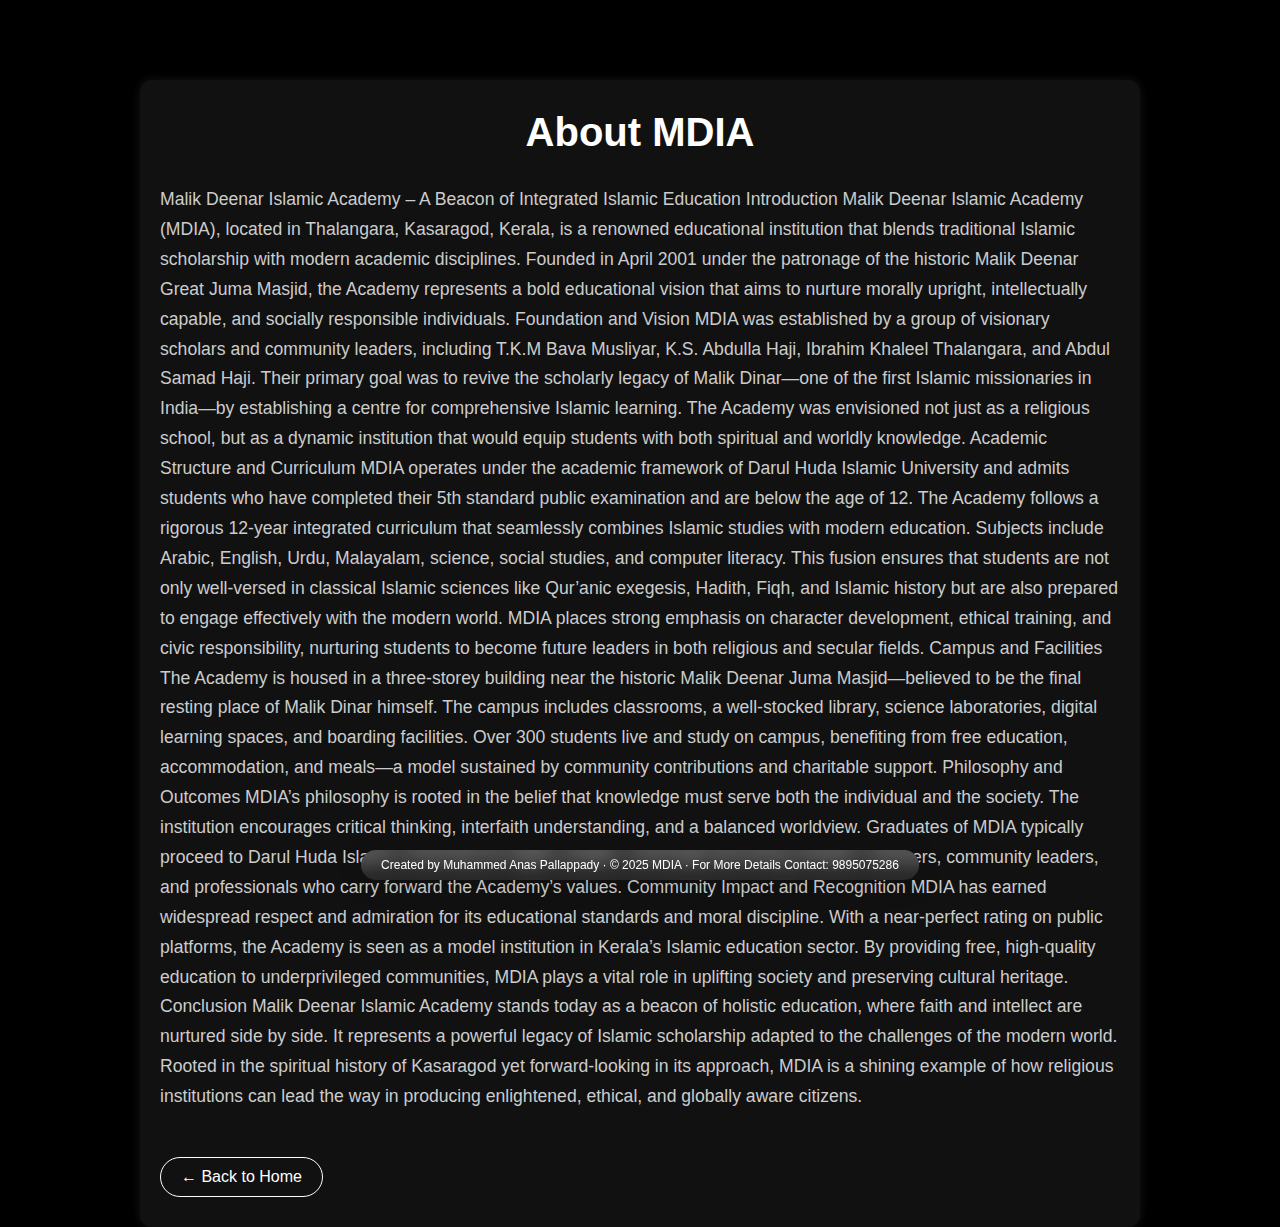
<file: about.html>
<!DOCTYPE html>
<html lang="en">
<head>
  <meta charset="UTF-8" />
  <meta name="viewport" content="width=device-width, initial-scale=1.0"/>
  <title>About MDIA</title>
 <link rel="icon" href="img/title img.jpg" />
  
  <link rel="stylesheet" href="style.css" />
</head>
<body>
  

  <section class="page">
    <h1>About MDIA</h1>
    <p>
      Malik Deenar Islamic Academy – A Beacon of Integrated Islamic Education
Introduction
Malik Deenar Islamic Academy (MDIA), located in Thalangara, Kasaragod, Kerala, is a renowned educational institution that blends traditional Islamic scholarship with modern academic disciplines. Founded in April 2001 under the patronage of the historic Malik Deenar Great Juma Masjid, the Academy represents a bold educational vision that aims to nurture morally upright, intellectually capable, and socially responsible individuals.

Foundation and Vision
MDIA was established by a group of visionary scholars and community leaders, including T.K.M Bava Musliyar, K.S. Abdulla Haji, Ibrahim Khaleel Thalangara, and Abdul Samad Haji. Their primary goal was to revive the scholarly legacy of Malik Dinar—one of the first Islamic missionaries in India—by establishing a centre for comprehensive Islamic learning. The Academy was envisioned not just as a religious school, but as a dynamic institution that would equip students with both spiritual and worldly knowledge.

Academic Structure and Curriculum
MDIA operates under the academic framework of Darul Huda Islamic University and admits students who have completed their 5th standard public examination and are below the age of 12. The Academy follows a rigorous 12-year integrated curriculum that seamlessly combines Islamic studies with modern education. Subjects include Arabic, English, Urdu, Malayalam, science, social studies, and computer literacy.

This fusion ensures that students are not only well-versed in classical Islamic sciences like Qur’anic exegesis, Hadith, Fiqh, and Islamic history but are also prepared to engage effectively with the modern world. MDIA places strong emphasis on character development, ethical training, and civic responsibility, nurturing students to become future leaders in both religious and secular fields.

Campus and Facilities
The Academy is housed in a three-storey building near the historic Malik Deenar Juma Masjid—believed to be the final resting place of Malik Dinar himself. The campus includes classrooms, a well-stocked library, science laboratories, digital learning spaces, and boarding facilities. Over 300 students live and study on campus, benefiting from free education, accommodation, and meals—a model sustained by community contributions and charitable support.

Philosophy and Outcomes
MDIA’s philosophy is rooted in the belief that knowledge must serve both the individual and the society. The institution encourages critical thinking, interfaith understanding, and a balanced worldview. Graduates of MDIA typically proceed to Darul Huda Islamic University for higher studies, eventually becoming scholars, teachers, community leaders, and professionals who carry forward the Academy’s values.

Community Impact and Recognition
MDIA has earned widespread respect and admiration for its educational standards and moral discipline. With a near-perfect rating on public platforms, the Academy is seen as a model institution in Kerala’s Islamic education sector. By providing free, high-quality education to underprivileged communities, MDIA plays a vital role in uplifting society and preserving cultural heritage.

Conclusion
Malik Deenar Islamic Academy stands today as a beacon of holistic education, where faith and intellect are nurtured side by side. It represents a powerful legacy of Islamic scholarship adapted to the challenges of the modern world. Rooted in the spiritual history of Kasaragod yet forward-looking in its approach, MDIA is a shining example of how religious institutions can lead the way in producing enlightened, ethical, and globally aware citizens.
    </p>
    <a href="index.html" class="back-button">← Back to Home</a>
  </section>
<footer class="footer-blur">
  Created by Muhammed Anas Pallappady · © 2025 MDIA
  · For More Details Contact: 9895075286
</footer>
</body>

</html>
</file>
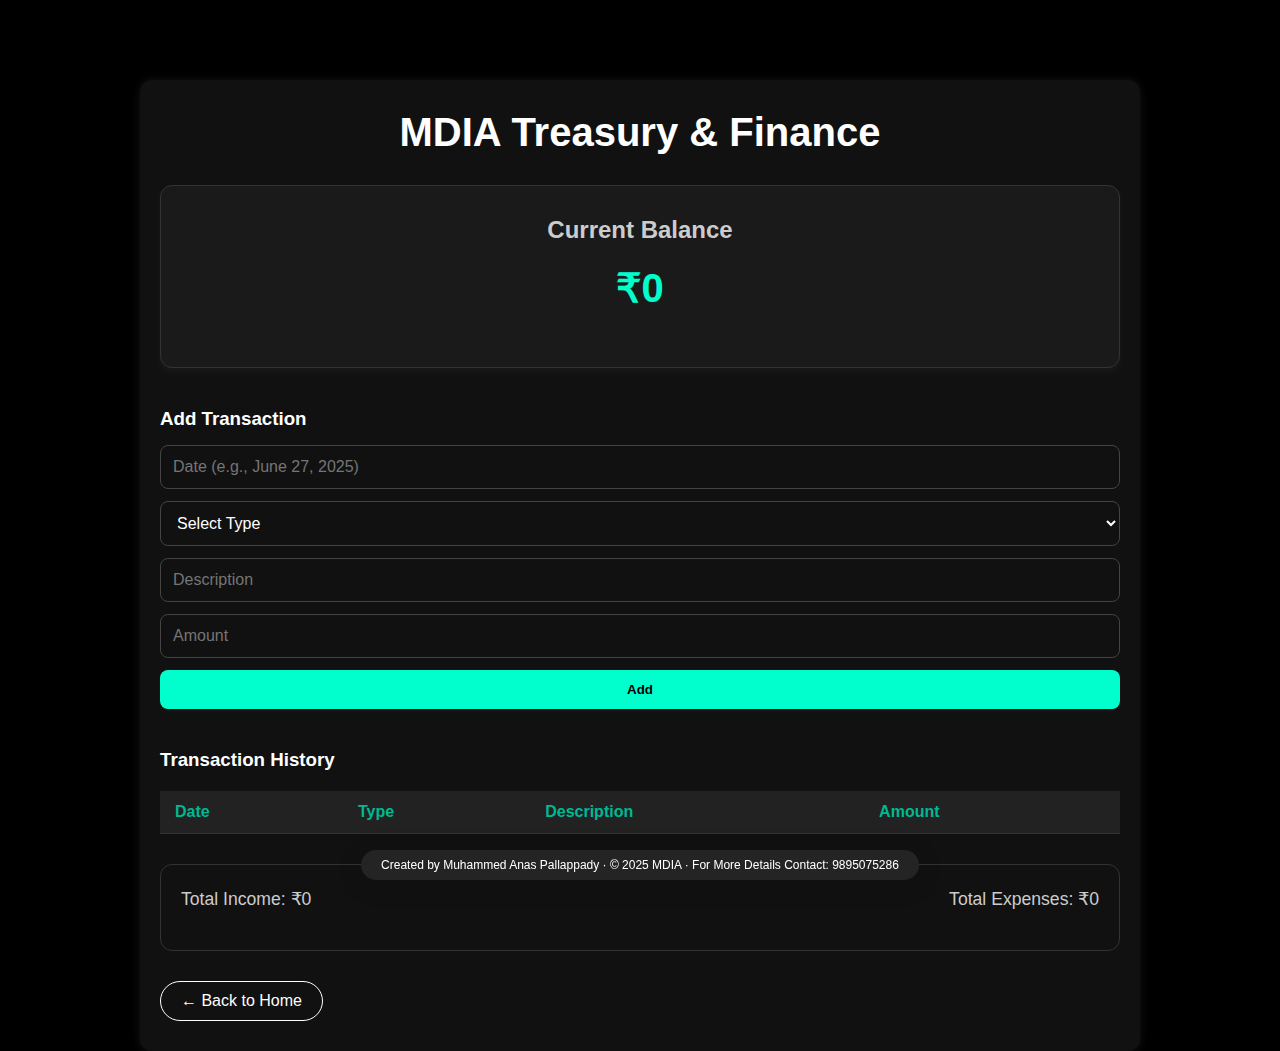
<file: bank.html>
<!DOCTYPE html>
<html lang="en">
<head>
  <meta charset="UTF-8" />
  <meta name="viewport" content="width=device-width, initial-scale=1.0"/>
  <title>MDIA Bank</title>
  <link rel="icon" href="img/title img.jpg" />
  <link rel="stylesheet" href="style.css" />
</head>
<body>
  

  <section class="page">
    <h1> MDIA Treasury & Finance</h1>

    <div class="bank-balance">
      <h2>Current Balance</h2>
      <p id="current-balance">₹0</p>
    </div>

    <h3 style="margin-top: 40px;"> Add Transaction</h3>
    <form id="transaction-form" class="bank-form">
      <input type="text" id="t-date" placeholder="Date (e.g., June 27, 2025)" required />
      <select id="t-type" required>
        <option value="">Select Type</option>
        <option value="income">Income</option>
        <option value="expense">Expense</option>
      </select>
      <input type="text" id="t-desc" placeholder="Description" required />
      <input type="number" id="t-amount" placeholder="Amount" required />
      <button type="submit">Add</button>
    </form>

    <h3 style="margin-top: 40px;"> Transaction History</h3>
    <table class="bank-table" id="bank-table">
      <thead>
        <tr>
          <th>Date</th>
          <th>Type</th>
          <th>Description</th>
          <th>Amount</th>
        </tr>
      </thead>
      <tbody id="transaction-body">
      
      </tbody>
    </table>

    <div class="bank-summary">
      <p> Total Income: ₹<span id="total-income">0</span></p>
      <p> Total Expenses: ₹<span id="total-expense">0</span></p>
    </div>

    <a href="index.html" class="back-button">← Back to Home</a>
  </section>

  <script>
    const form = document.getElementById("transaction-form");
    const body = document.getElementById("transaction-body");
    const incomeDisplay = document.getElementById("total-income");
    const expenseDisplay = document.getElementById("total-expense");
    const balanceDisplay = document.getElementById("current-balance");

    let income = 0;
    let expense = 0;

    form.addEventListener("submit", function (e) {
      e.preventDefault();

      const date = document.getElementById("t-date").value;
      const type = document.getElementById("t-type").value;
      const desc = document.getElementById("t-desc").value;
      const amount = parseInt(document.getElementById("t-amount").value);

      const row = document.createElement("tr");
      row.innerHTML = `
        <td>${date}</td>
        <td>${type.charAt(0).toUpperCase() + type.slice(1)}</td>
        <td>${desc}</td>
        <td style="color: ${type === 'income' ? '#00ff99' : '#ff4d4d'}">${type === 'income' ? '+' : '-'} ₹${amount}</td>
      `;

      body.appendChild(row);

      if (type === "income") {
        income += amount;
      } else {
        expense += amount;
      }

      incomeDisplay.textContent = income;
      expenseDisplay.textContent = expense;
      balanceDisplay.textContent = `₹${income - expense}`;

      form.reset();
    });
  </script>
<footer class="footer-blur">
  Created by Muhammed Anas Pallappady · © 2025 MDIA
  · For More Details Contact: 9895075286
</footer>
</body>
</html>
</file>
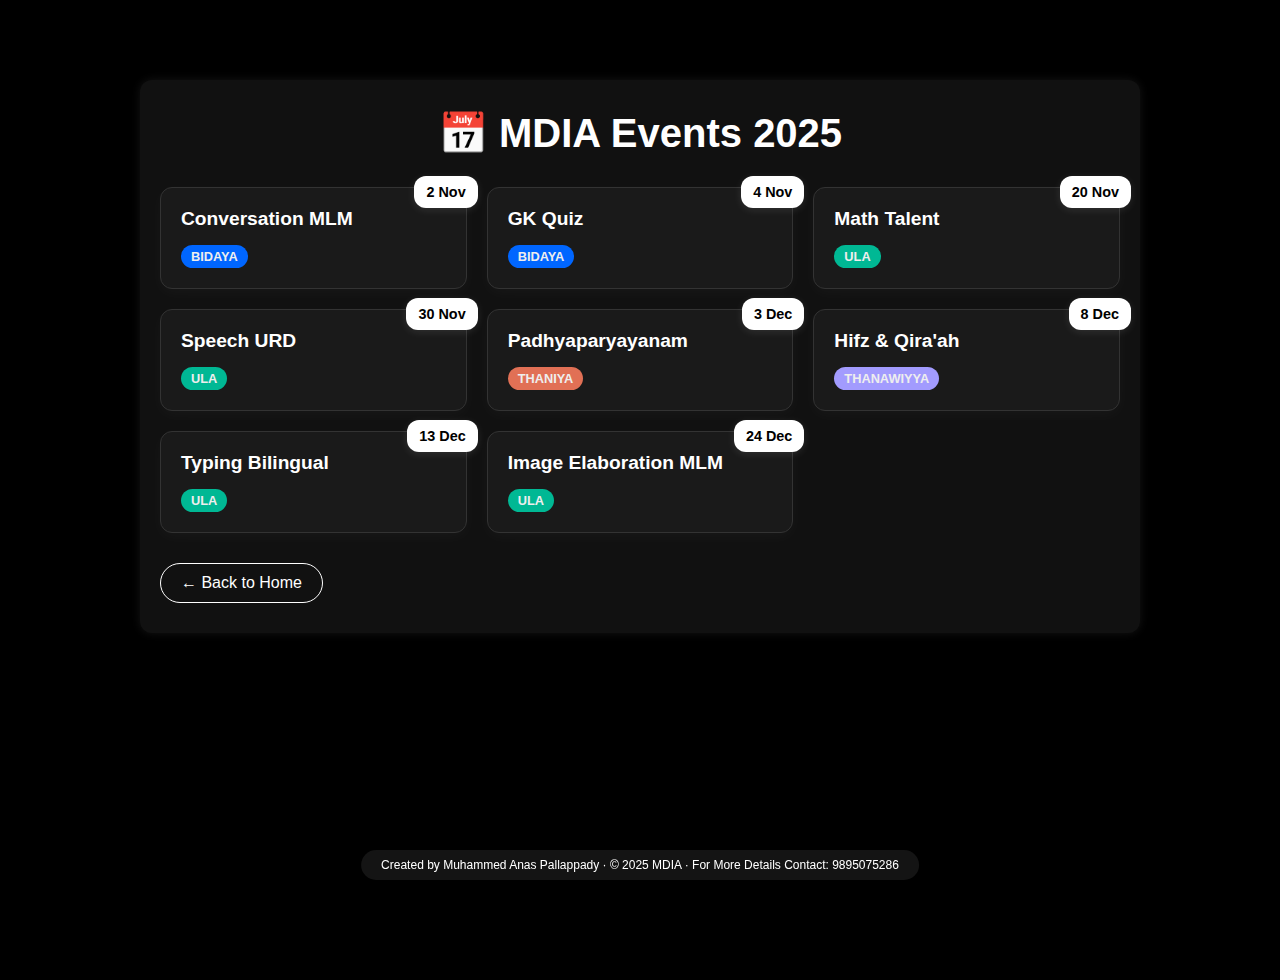
<file: events.html>
<!DOCTYPE html>
<html lang="en">
<head>
  <meta charset="UTF-8" />
  <meta name="viewport" content="width=device-width, initial-scale=1.0"/>
  <title>MDIA Events</title>
  <link rel="icon" href="img/title img.jpg" />
  <link rel="stylesheet" href="style.css" />
</head>
<body>
  

  <section class="page">
    <h1>📅 MDIA Events 2025</h1>
    <div class="event-grid">
      
      <div class="event-card">
        <div class="event-date">2 Nov</div>
        <h3>Conversation MLM</h3>
        <span class="section-label bidaya">BIDAYA</span>
      </div>

      <div class="event-card">
        <div class="event-date">4 Nov</div>
        <h3>GK Quiz</h3>
        <span class="section-label bidaya">BIDAYA</span>
      </div>

      <div class="event-card">
        <div class="event-date">20 Nov</div>
        <h3>Math Talent</h3>
        <span class="section-label ula">ULA</span>
      </div>

      <div class="event-card">
        <div class="event-date">30 Nov</div>
        <h3>Speech URD</h3>
        <span class="section-label ula">ULA</span>
      </div>

      <div class="event-card">
        <div class="event-date">3 Dec</div>
        <h3>Padhyaparyayanam</h3>
        <span class="section-label thaniya">THANIYA</span>
      </div>

      <div class="event-card">
        <div class="event-date">8 Dec</div>
        <h3>Hifz & Qira'ah</h3>
        <span class="section-label thanawiyya">THANAWIYYA</span>
      </div>

      <div class="event-card">
        <div class="event-date">13 Dec</div>
        <h3>Typing Bilingual</h3>
        <span class="section-label ula">ULA</span>
      </div>

      <div class="event-card">
        <div class="event-date">24 Dec</div>
        <h3>Image Elaboration MLM</h3>
        <span class="section-label ula">ULA</span>
      </div>

      
    </div>

    <a href="index.html" class="back-button">← Back to Home</a>
  </section>
<footer class="footer-blur">
  Created by Muhammed Anas Pallappady · © 2025 MDIA
  · For More Details Contact: 9895075286
</footer>
</body>
</html>
</file>
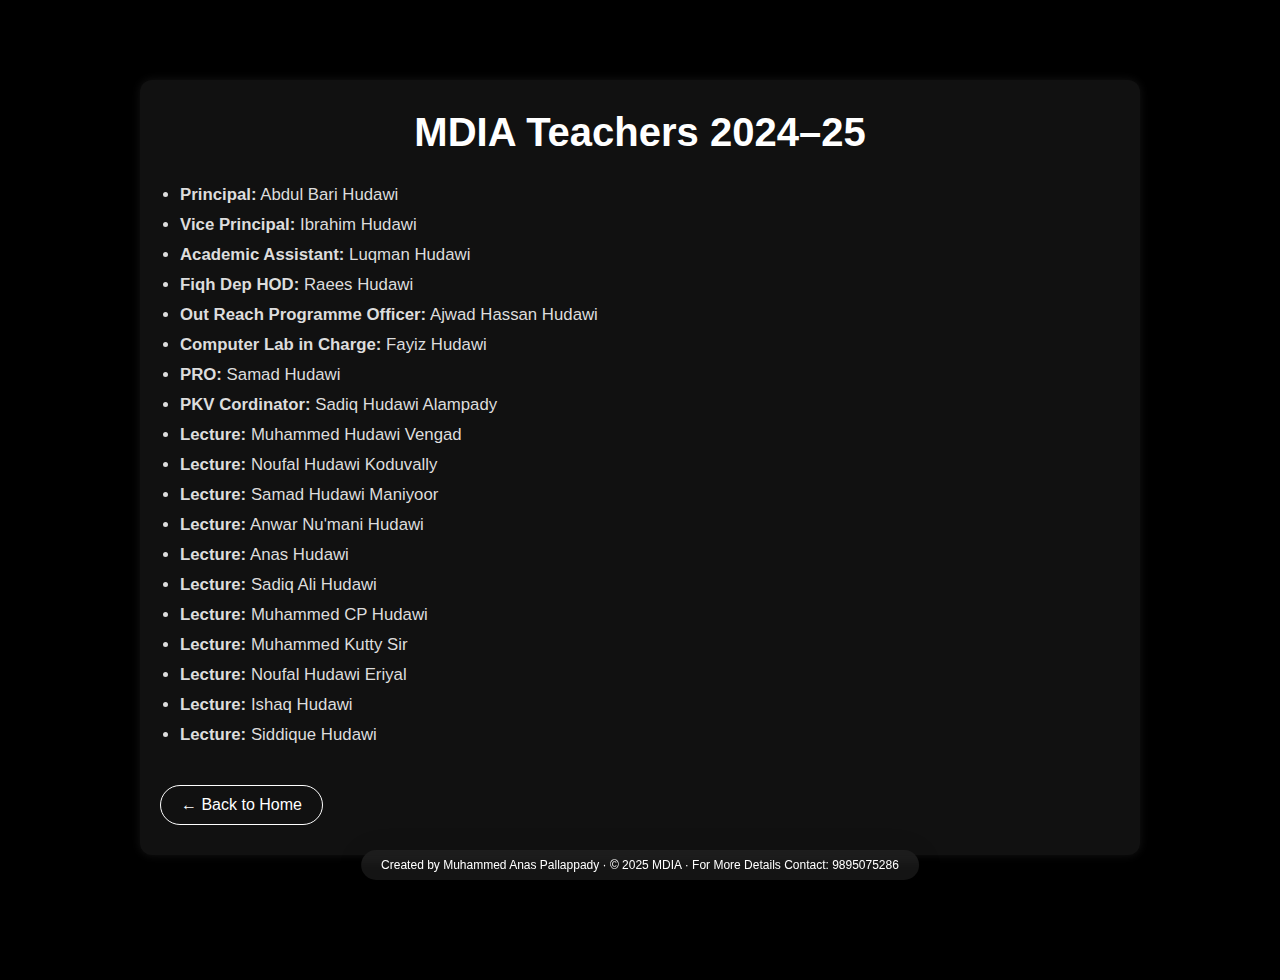
<file: team.html>
<!DOCTYPE html>
<html lang="en">
<head>
  <meta charset="UTF-8" />
  <meta name="viewport" content="width=device-width, initial-scale=1.0"/>
  <title>MDIA Teachers</title>
  <link rel="icon" href="img/title img.jpg" />
  <link rel="stylesheet" href="style.css" />
</head>
<body>
  
  <section class="page">
    <h1>MDIA Teachers 2024–25</h1>
    <ul class="team-list">
      <li><strong>Principal:</strong> Abdul Bari Hudawi</li>
      <li><strong>Vice Principal:</strong> Ibrahim Hudawi</li>
      <li><strong>Academic Assistant:</strong> Luqman Hudawi</li>
      <li><strong>Fiqh Dep HOD:</strong> Raees Hudawi</li>
      <li><strong>Out Reach Programme Officer:</strong> Ajwad Hassan Hudawi</li>
      <li><strong>Computer Lab in Charge:</strong> Fayiz Hudawi</li>
      <li><strong>PRO:</strong> Samad Hudawi</li>
      <li><strong>PKV Cordinator:</strong> Sadiq Hudawi Alampady</li>
      <li><strong>Lecture:</strong> Muhammed Hudawi Vengad</li>
       <li><strong>Lecture:</strong> Noufal Hudawi Koduvally</li>
        <li><strong>Lecture:</strong> Samad Hudawi Maniyoor</li>
         <li><strong>Lecture:</strong> Anwar Nu'mani Hudawi</li>
          <li><strong>Lecture:</strong> Anas Hudawi</li>
           <li><strong>Lecture:</strong> Sadiq Ali Hudawi</li>
            <li><strong>Lecture:</strong> Muhammed CP Hudawi</li>
            <li><strong>Lecture:</strong> Muhammed Kutty Sir</li>
            <li><strong>Lecture:</strong> Noufal Hudawi Eriyal</li>
            <li><strong>Lecture:</strong> Ishaq Hudawi</li>
            <li><strong>Lecture:</strong> Siddique Hudawi</li>
    </ul>
    <a href="index.html" class="back-button">← Back to Home</a>
  </section>
<footer class="footer-blur">
  Created by Muhammed Anas Pallappady · © 2025 MDIA
  · For More Details Contact: 9895075286
</footer>
</body>
</html>
</file>
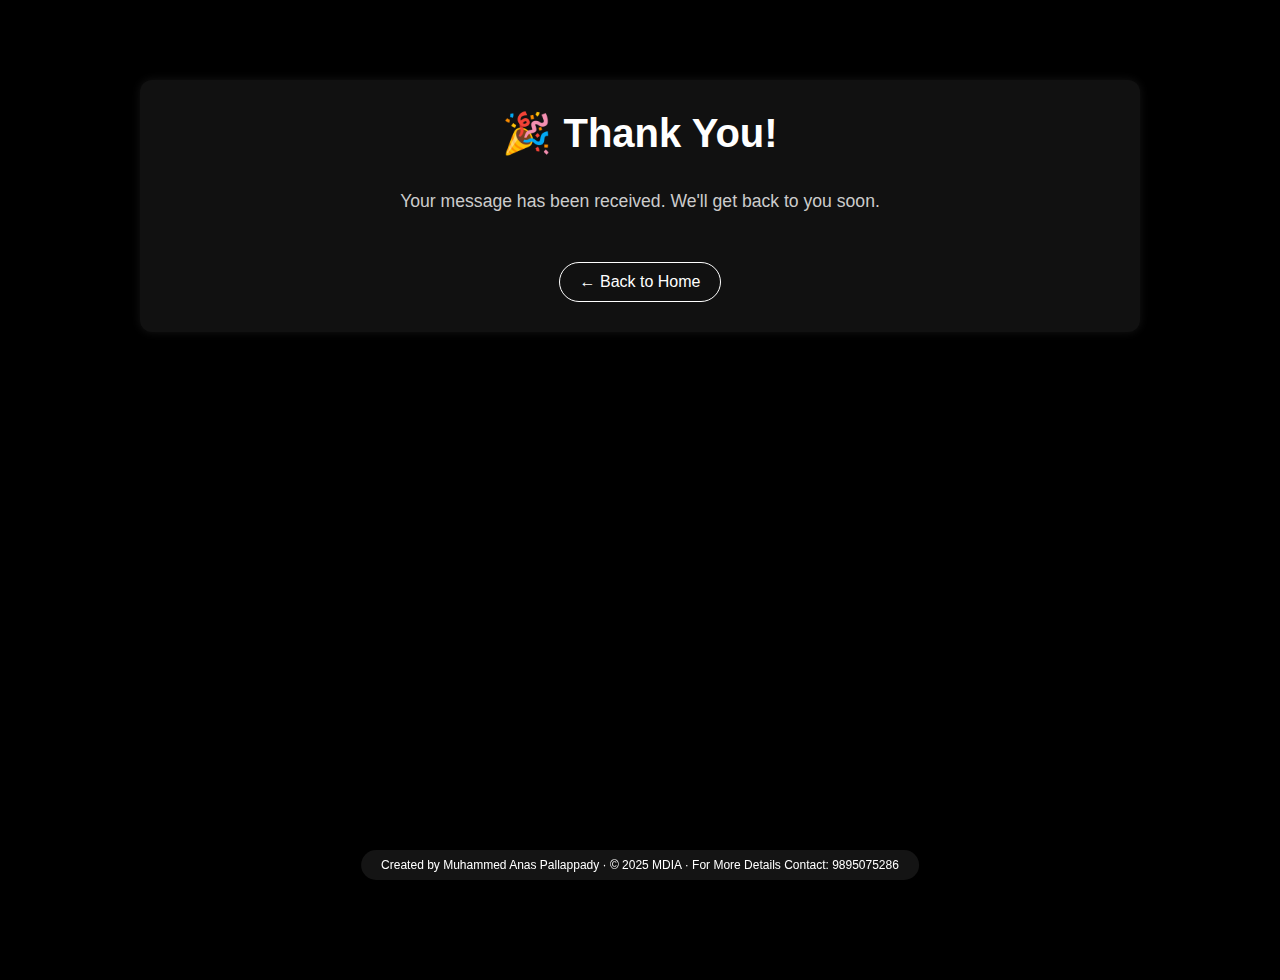
<file: thankyou.html>
<!DOCTYPE html>
<html lang="en">
<head>
  <meta charset="UTF-8" />
  <title>Thank You</title>
  <link rel="icon" href="img/title img.jpg" />
  <link rel="stylesheet" href="style.css" />
</head>
<body>
  

  <section class="page" style="text-align: center;">
    <h1>🎉 Thank You!</h1>
    <p>Your message has been received. We'll get back to you soon.</p>
    <a href="index.html" class="back-button">← Back to Home</a>
  </section>
<footer class="footer-blur">
  Created by Muhammed Anas Pallappady · © 2025 MDIA
  · For More Details Contact: 9895075286
</footer>
</body>
</html>
</file>
<file: style.css>
* {
  margin: 0;
  padding: 0;
  box-sizing: border-box;
}

html, body {
  height: 100%;
  width: 100%;
  font-family: 'Segoe UI', sans-serif;
  background-color: #000; 
  color: white;
}


.hero {
  position: relative;
  height: 100vh;
  background: url("img/index.jpg") no-repeat center center/cover;
  display: flex;
  align-items: center;
  justify-content: center;
  text-align: center;
}

.overlay {
  position: absolute;
  top: 0;
  left: 0;
  right: 0;
  bottom: 0;
  background-color: rgba(0, 0, 0, 0.7);
  z-index: 0;
}

.content {
  position: relative;
  z-index: 1;
  max-width: 800px;
  padding: 20px;
  animation: fadeIn 2s ease;
}

.content h1 {
  font-size: 4rem;
  margin-bottom: 1rem;
  letter-spacing: 2px;
}

.content p {
  font-size: 1.2rem;
  margin-bottom: 2rem;
  color: #ccc;
}

.buttons {
  display: flex;
  flex-wrap: wrap;
  justify-content: center;
  gap: 15px;
}

.buttons a {
  display: inline-block;
  padding: 12px 28px;
  color: #fff;
  border: 1px solid #fff;
  border-radius: 30px;
  text-decoration: none;
  font-size: 1rem;
  transition: 0.3s ease;
}

.buttons a:hover {
  background: white;
  color: black;
}


.page {
  max-width: 1000px;
  margin: 80px auto;
  padding: 30px 20px;
  background-color: #111;
  border-radius: 12px;
  box-shadow: 0 0 10px rgba(255, 255, 255, 0.08);
}

.page h1 {
  font-size: 2.5rem;
  margin-bottom: 30px;
  text-align: center;
  color: #fff;
}


.page p {
  font-size: 1.1rem;
  line-height: 1.7;
  margin-bottom: 15px;
  color: #ccc;
}

.page ul {
  padding-left: 20px;
  margin-top: 10px;
}

.page ul li {
  margin-bottom: 10px;
  font-size: 1.05rem;
  color: #ddd;
}


.back-button {
  display: inline-block;
  margin-top: 30px;
  text-decoration: none;
  color: #fff;
  border: 1px solid #fff;
  padding: 10px 20px;
  border-radius: 25px;
  transition: 0.3s;
}

.back-button:hover {
  background: white;
  color: black;
}


.event-grid {
  display: grid;
  grid-template-columns: repeat(auto-fit, minmax(280px, 1fr));
  gap: 20px;
  margin-top: 30px;
}

.event-card {
  background-color: #1a1a1a;
  border: 1px solid #333;
  border-radius: 12px;
  padding: 20px;
  position: relative;
  transition: 0.3s ease;
  box-shadow: 0 4px 15px rgba(255, 255, 255, 0.03);
}

.event-card:hover {
  transform: translateY(-5px);
  background-color: #222;
}

.event-card h3 {
  font-size: 1.2rem;
  margin-bottom: 10px;
  color: #fff;
}

.event-date {
  position: absolute;
  top: -12px;
  right: -12px;
  background-color: #fff;
  color: #000;
  padding: 8px 12px;
  font-size: 0.9rem;
  font-weight: bold;
  border-radius: 12px;
  box-shadow: 0 2px 8px rgba(255,255,255,0.1);
}

.section-label {
  display: inline-block;
  margin-top: 5px;
  padding: 4px 10px;
  font-size: 0.8rem;
  font-weight: 600;
  border-radius: 30px;
  background-color: #444;
  color: #eee;
}


.section-label.bidaya {
  background-color: #0066ff;
}

.section-label.ula {
  background-color: #00b894;
}

.section-label.thaniya {
  background-color: #e17055;
}

.section-label.thanawiyya {
  background-color: #a29bfe;
}


@keyframes fadeIn {
  from { opacity: 0; transform: translateY(30px); }
  to { opacity: 1; transform: translateY(0); }
}


@media (max-width: 768px) {
  .content h1 {
    font-size: 2.5rem;
  }

  .buttons a {
    padding: 10px 20px;
    font-size: 0.95rem;
  }

  .page {
    margin: 40px 10px;
  }

  .event-date {
    top: -10px;
    right: -10px;
    padding: 6px 10px;
    font-size: 0.8rem;
  }
}

.team-grid {
  display: grid;
  grid-template-columns: repeat(auto-fit, minmax(220px, 1fr));
  gap: 20px;
  margin-top: 30px;
}

.team-card {
  background-color: #1a1a1a;
  border-radius: 12px;
  padding: 20px;
  text-align: center;
  border: 1px solid #333;
  transition: 0.3s ease;
  box-shadow: 0 2px 10px rgba(255, 255, 255, 0.05);
}

.team-card:hover {
  transform: translateY(-5px);
  background-color: #222;
}

.team-card h3 {
  font-size: 1.2rem;
  color: #fff;
  margin-bottom: 8px;
}

.team-card p {
  font-size: 0.95rem;
  color: #aaa;
}

.bank-balance {
  background-color: #1a1a1a;
  padding: 30px;
  border-radius: 12px;
  text-align: center;
  margin-top: 30px;
  border: 1px solid #333;
  box-shadow: 0 4px 10px rgba(255, 255, 255, 0.04);
}

.bank-balance h2 {
  font-size: 1.5rem;
  color: #ccc;
  margin-bottom: 10px;
}

.bank-balance p {
  font-size: 2.5rem;
  color: #00ffcc;
  font-weight: bold;
}

.bank-table {
  width: 100%;
  margin-top: 20px;
  border-collapse: collapse;
}

.bank-table th,
.bank-table td {
  padding: 12px 15px;
  border-bottom: 1px solid #333;
  text-align: left;
  color: #eee;
}

.bank-table th {
  background-color: #222;
  font-weight: bold;
  color: #00b894;
}

.bank-table tbody tr:hover {
  background-color: #1f1f1f;
}

/* BANK LISTS */
.bank-list {
  margin-top: 15px;
  margin-bottom: 20px;
  padding-left: 20px;
}

.bank-list li {
  font-size: 1rem;
  color: #ccc;
  margin-bottom: 8px;
}

/* BANK FORM */
.bank-form {
  display: flex;
  flex-direction: column;
  gap: 12px;
  margin-top: 15px;
}

.bank-form input,
.bank-form textarea {
  padding: 12px;
  background-color: #111;
  color: #fff;
  border: 1px solid #444;
  border-radius: 8px;
  font-size: 1rem;
  resize: vertical;
}

.bank-form button {
  padding: 12px;
  border: none;
  background-color: #00ffcc;
  color: #000;
  border-radius: 8px;
  font-weight: bold;
  cursor: pointer;
  transition: background 0.3s;
}

.bank-form button:hover {
  background-color: #00e6b8;
}

/* DOWNLOAD BUTTON */
.download-button {
  display: inline-block;
  margin-top: 20px;
  background-color: #333;
  color: #fff;
  padding: 12px 20px;
  text-decoration: none;
  border-radius: 8px;
  transition: background 0.3s ease;
}

.download-button:hover {
  background-color: #555;
}
.bank-summary {
  background-color: #111;
  margin-top: 30px;
  padding: 20px;
  border-radius: 12px;
  border: 1px solid #333;
  color: #ccc;
  font-size: 1.1rem;
  display: flex;
  justify-content: space-between;
  gap: 20px;
  flex-wrap: wrap;
}
/* Transaction Add Form */
.bank-form {
  display: flex;
  flex-direction: column;
  gap: 12px;
  margin-top: 15px;
}

.bank-form input,
.bank-form select {
  padding: 12px;
  background-color: #111;
  color: #fff;
  border: 1px solid #444;
  border-radius: 8px;
  font-size: 1rem;
}

.bank-form button {
  padding: 12px;
  border: none;
  background-color: #00ffcc;
  color: #000;
  border-radius: 8px;
  font-weight: bold;
  cursor: pointer;
  transition: background 0.3s;
}

.bank-form button:hover {
  background-color: #00e6b8;
}

/* Summary Area */
.bank-summary {
  background-color: #111;
  margin-top: 30px;
  padding: 20px;
  border-radius: 12px;
  border: 1px solid #333;
  color: #ccc;
  font-size: 1.1rem;
  display: flex;
  justify-content: space-between;
  gap: 20px;
  flex-wrap: wrap;
}
.auth-buttons {
  text-align: center;
  margin-top: 40px;
}

.auth-buttons button {
  margin: 10px;
  padding: 12px 25px;
  font-size: 16px;
  border: none;
  background-color: #00adb5;
  color: white;
  border-radius: 8px;
  cursor: pointer;
  transition: 0.3s ease;
}

.auth-buttons button:hover {
  background-color: #007a81;
}

/* Modal */
.modal {
  display: flex;
  position: fixed;
  z-index: 999;
  left: 0; top: 0;
  width: 100%; height: 100%;
  background-color: rgba(0, 0, 0, 0.8);
  justify-content: center;
  align-items: center;
}

.modal-box {
  background: #111;
  padding: 40px;
  border-radius: 16px;
  width: 100%;
  max-width: 400px;
  text-align: center;
  box-shadow: 0 10px 30px rgba(0,0,0,0.4);
  border: 1px solid #444;
}

.modal-box h2 {
  color: white;
  margin-bottom: 20px;
}

.modal-box input {
  width: 100%;
  padding: 12px;
  margin: 10px 0;
  background: #222;
  color: #fff;
  border: 1px solid #444;
  border-radius: 8px;
}

.modal-box button {
  width: 100%;
  padding: 12px;
  margin-top: 10px;
  background-color: #00ffcc;
  color: #000;
  border: none;
  border-radius: 8px;
  font-weight: bold;
  cursor: pointer;
  transition: background 0.3s;
}

.modal-box button:hover {
  background-color: #00e6b8;
}

.tabs {
  display: flex;
  justify-content: center;
  margin-bottom: 20px;
  gap: 10px;
}

.tabs button {
  padding: 10px 20px;
  border: none;
  border-radius: 6px;
  background-color: #222;
  color: #ccc;
  cursor: pointer;
  font-weight: bold;
}

.tabs button.active {
  background-color: #00ffcc;
  color: #000;
}
/* Smooth fade animation */
#authModal {
  opacity: 1;
  transition: opacity 0.5s ease;
}

#authModal.hidden {
  opacity: 0;
  pointer-events: none;
}

#mainContent {
  animation: fadeIn 1s ease forwards;
}

@keyframes fadeIn {
  from { opacity: 0; }
  to { opacity: 1; }
}
.footer-blur {
  position: fixed;
  bottom: 20px;
  left: 50%;
  transform: translateX(-50%);
  padding: 8px 20px;
  background: rgba(255, 255, 255, 0.08);
  backdrop-filter: blur(10px);
  -webkit-backdrop-filter: blur(10px);
  border-radius: 20px;
  font-size: 12px;
  color: #fff;
  font-family: 'Segoe UI', sans-serif;
  box-shadow: 0 4px 30px rgba(0, 0, 0, 0.1);
  z-index: 50;
  text-align: center;
}
@media (max-width: 480px) {
  .footer-blur {
    font-size: 10px;
    padding: 6px 14px;
  }
}
</file>
